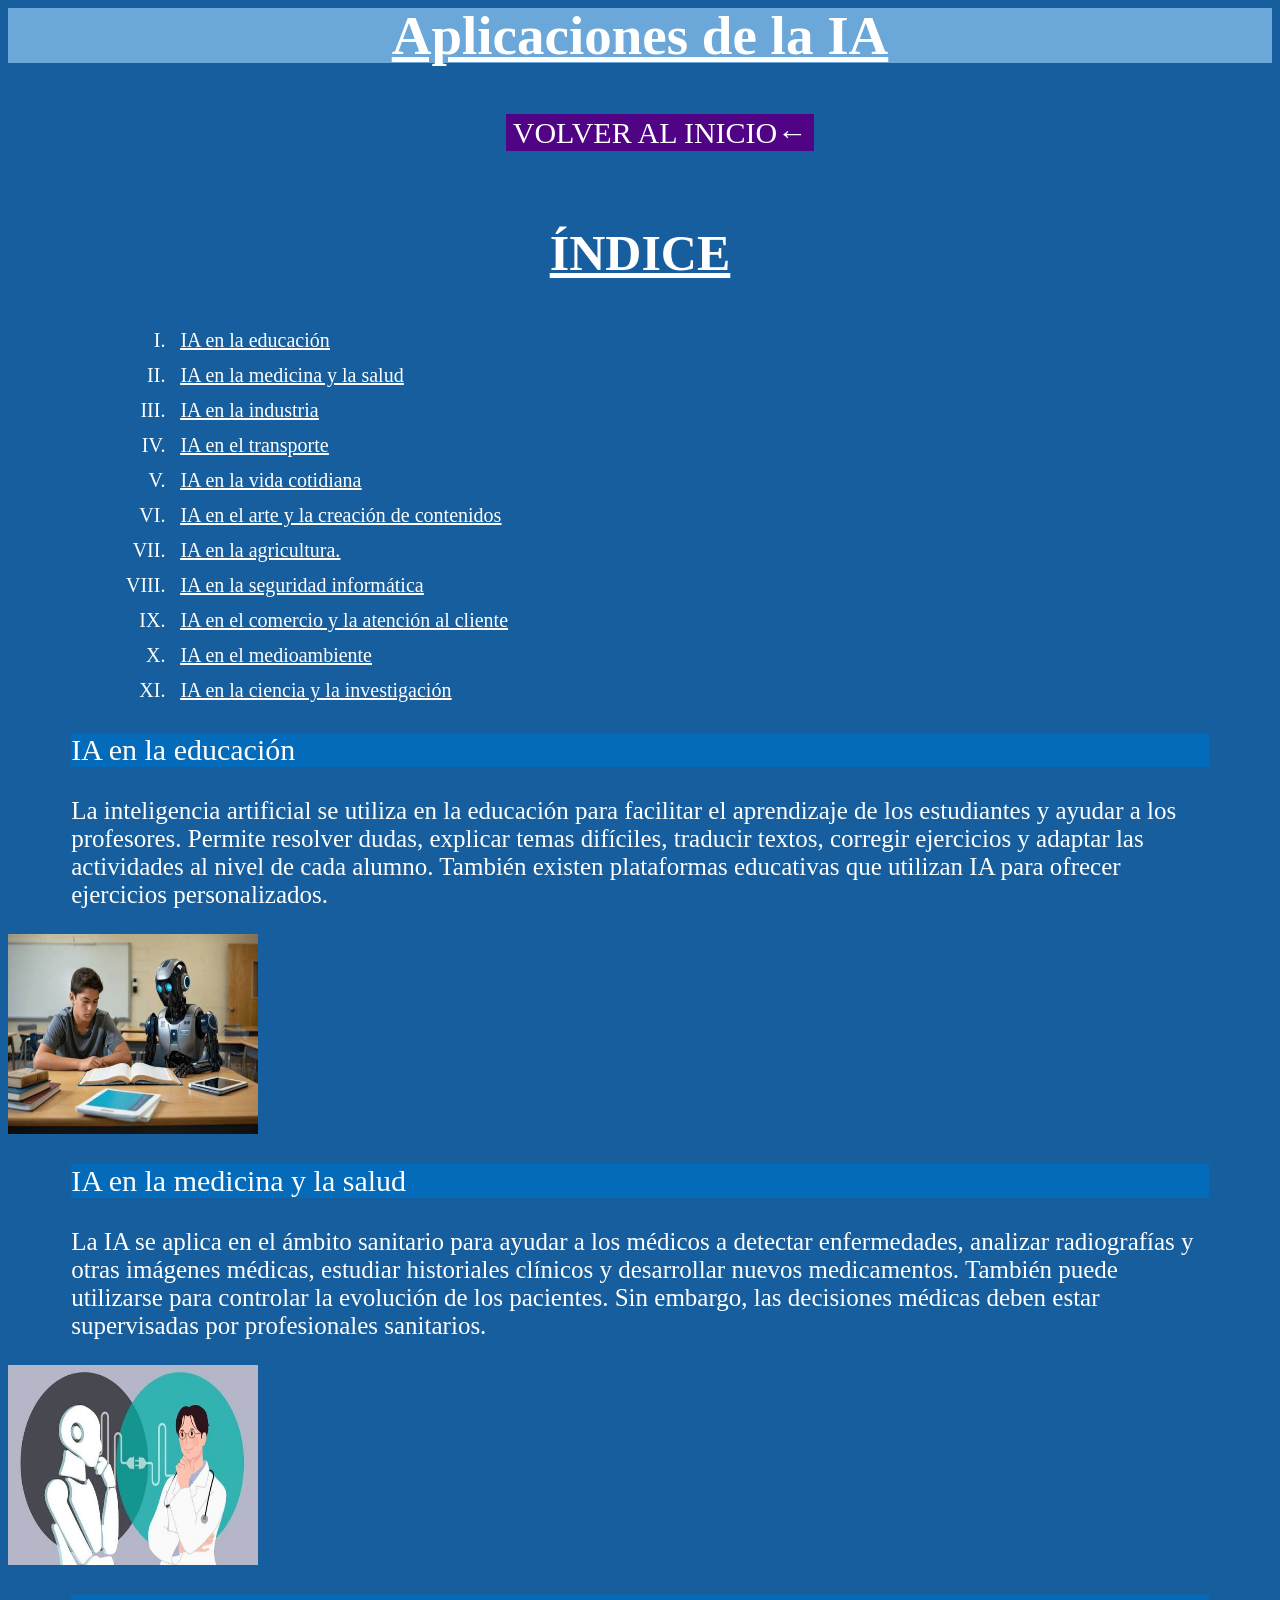
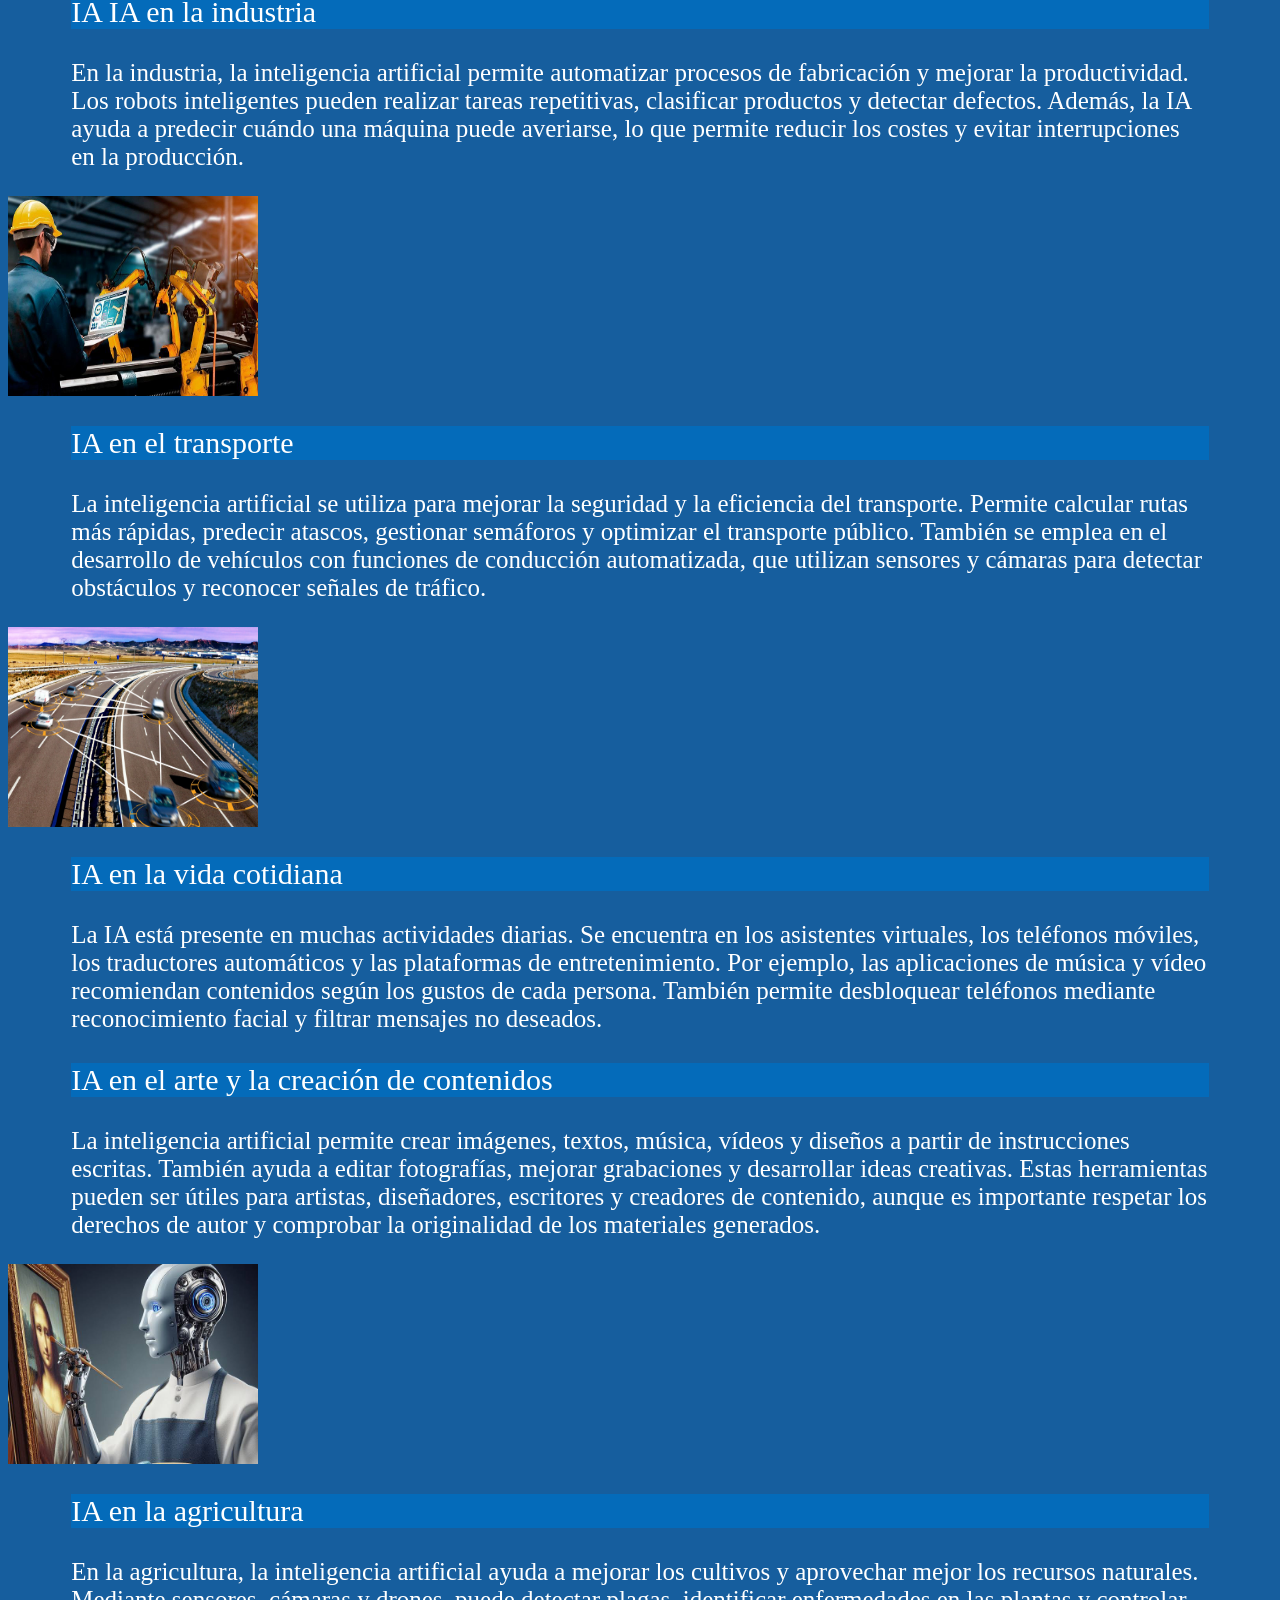
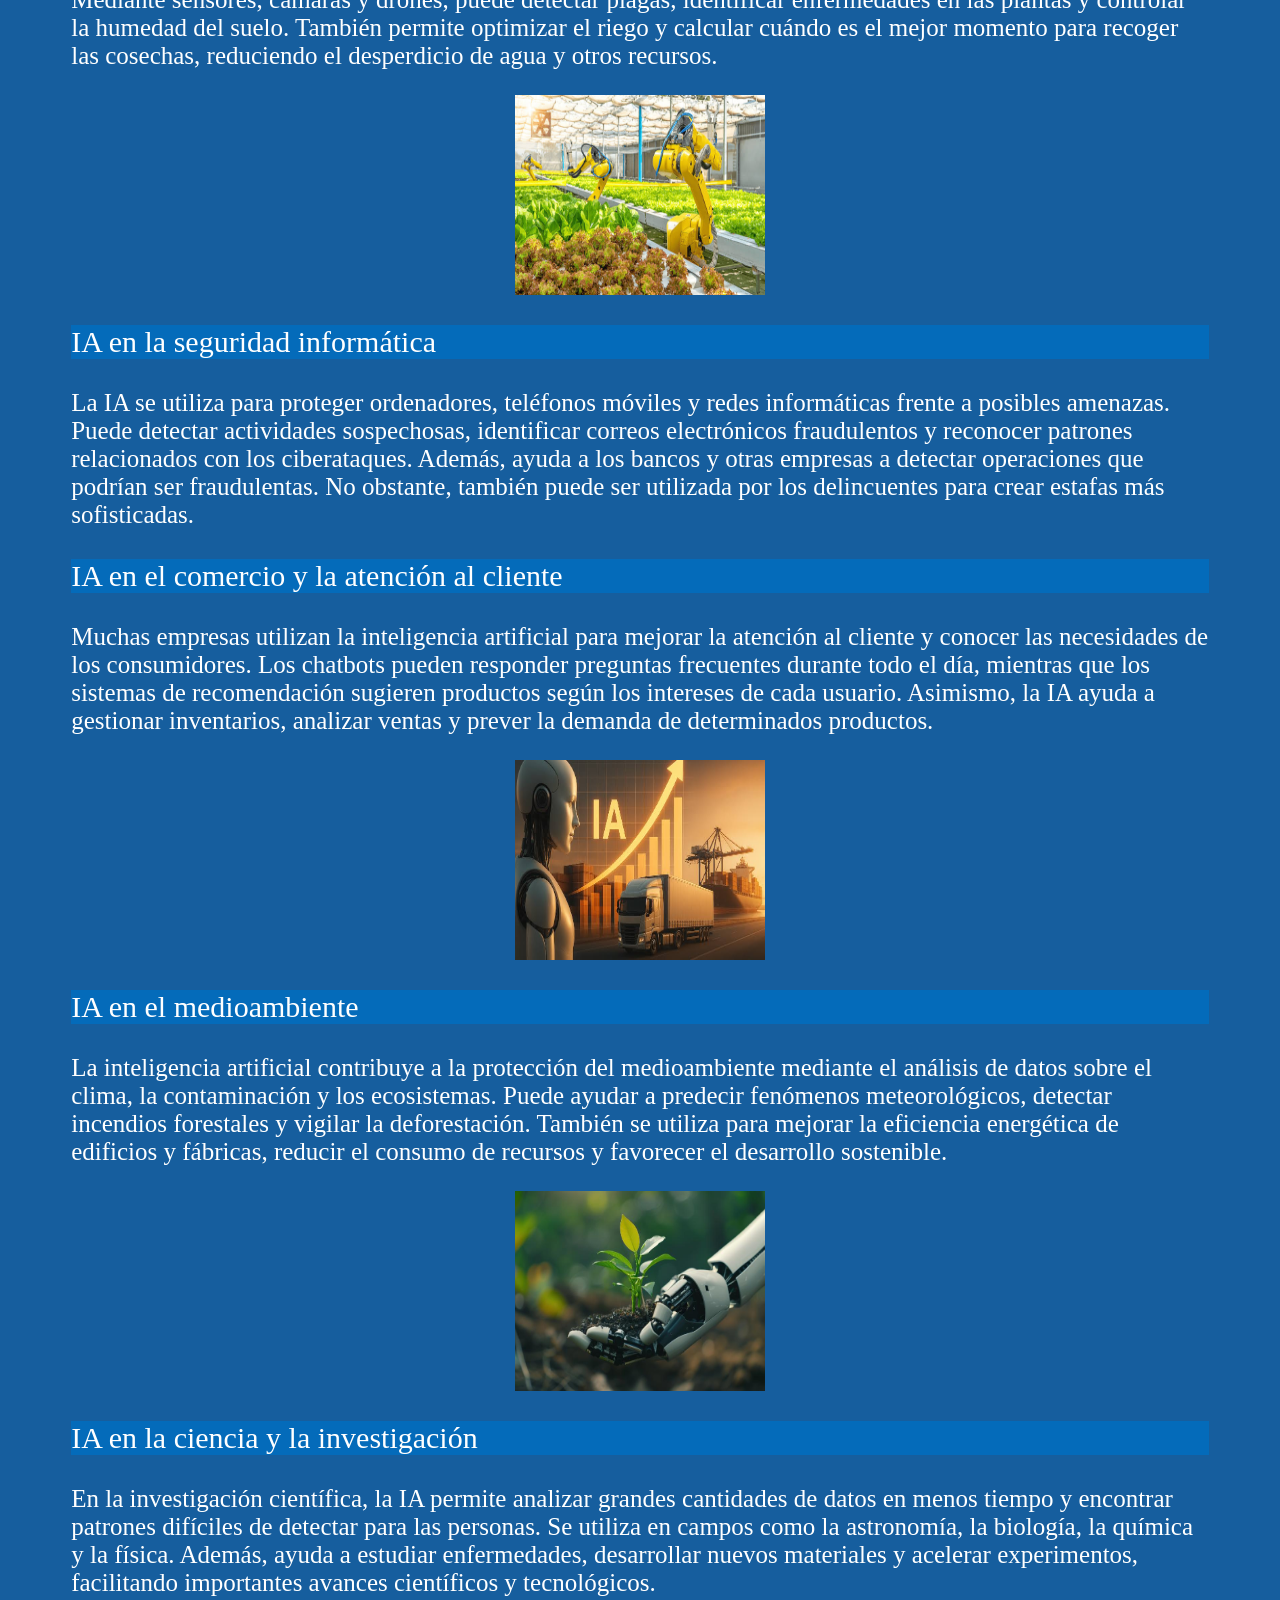
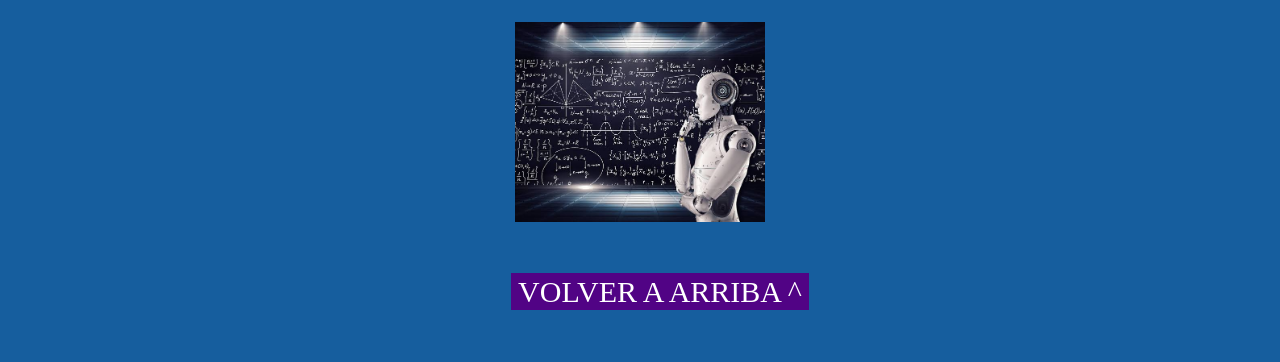
<file: aplicacionesia.html>
<!DOCTYPE HTML PUBLIC "-//W3C//DTD HTML 4.01 Frameset//EN" "http://www.w3.org/TR/html4/frameset.dtd">
<html>
	<head>
		<title> Aplicaciones de la IA</title>
		<meta charset="UTF-8">
		<link href="icono.ico" rel ="icon"/> <!--Para colocar el icono-->
		<link href="style.css" rel="stylesheet" type="text/css">
		<link href="animation.css" rel="stylesheet" type="text/css">
	</head>
	<header id="inap">
		Aplicaciones de la IA
	</header>
	<body>
	<nav id="indice">
	<ul><br>
			<center><li type="disc"> <a href="index.html">VOLVER AL INICIO← </a></li></center>
		</br>
	</ul>
	</nav>
	<center><p id="titulo"> ÍNDICE </p></center>
	<nav id="iti">
	<ol type="I">
		<li><a href="#a01">IA en la educación</a></li>
		<li><a href="#a02">IA en la medicina y la salud</a></li>
		<li><a href="#a03">IA en la industria</a></li>
		<li><a href="#a04">IA en el transporte</a></li>
		<li><a href="#a05">IA en la vida cotidiana</a></li>
		<li><a href="#a06">IA en el arte y la creación de contenidos</a></li>
		<li><a href="#a07">IA en la agricultura.</a></li>
		<li><a href="#a08">IA en la seguridad informática</a></li>
		<li><a href="#a09">IA en el comercio y la atención al cliente</a></li>
		<li><a href="#a10">IA en el medioambiente</a></li>
		<li><a href="#a11">IA en la ciencia y la investigación</a></li>
	</ol>
	</nav>
	<p class="titmin" id="a01"> IA en la educación</p>
		<p class="hinfo">La inteligencia artificial se utiliza en la educación para facilitar el aprendizaje de los estudiantes y ayudar a los profesores. Permite resolver dudas, explicar temas difíciles, traducir textos, corregir ejercicios y adaptar las actividades al nivel de cada alumno. También existen plataformas educativas que utilizan IA para ofrecer ejercicios personalizados.</p>
			<img id="fa1" src="iaed.jpg" alt="mi etiqueta" border="0"  width="250" height="200"> </img>
	<p class="titmin" id="a02"> IA en la medicina y la salud</p>
		<p class="hinfo">La IA se aplica en el ámbito sanitario para ayudar a los médicos a detectar enfermedades, analizar radiografías y otras imágenes médicas, estudiar historiales clínicos y desarrollar nuevos medicamentos. También puede utilizarse para controlar la evolución de los pacientes. Sin embargo, las decisiones médicas deben estar supervisadas por profesionales sanitarios.</p>
			<img id="fa2" src="iamed.jpg" alt="mi etiqueta" border="0"  width="250" height="200"> </img>
	<p class="titmin" id="a03"> IA IA en la industria</p>
		<p class="hinfo">En la industria, la inteligencia artificial permite automatizar procesos de fabricación y mejorar la productividad. Los robots inteligentes pueden realizar tareas repetitivas, clasificar productos y detectar defectos. Además, la IA ayuda a predecir cuándo una máquina puede averiarse, lo que permite reducir los costes y evitar interrupciones en la producción.</p>
			<img id="fa3" src="iaindustria.jpg" alt="mi etiqueta" border="0"  width="250" height="200"> </img>
	<p class="titmin" id="a04"> IA en el transporte</p>
		<p class="hinfo">La inteligencia artificial se utiliza para mejorar la seguridad y la eficiencia del transporte. Permite calcular rutas más rápidas, predecir atascos, gestionar semáforos y optimizar el transporte público. También se emplea en el desarrollo de vehículos con funciones de conducción automatizada, que utilizan sensores y cámaras para detectar obstáculos y reconocer señales de tráfico.</p>
			<img id="fa4" src="iatransporte.jpeg" alt="mi etiqueta" border="0"  width="250" height="200"> </img>
	<p class="titmin" id="a05"> IA en la vida cotidiana</p>
		<p class="hinfo">La IA está presente en muchas actividades diarias. Se encuentra en los asistentes virtuales, los teléfonos móviles, los traductores automáticos y las plataformas de entretenimiento. Por ejemplo, las aplicaciones de música y vídeo recomiendan contenidos según los gustos de cada persona. También permite desbloquear teléfonos mediante reconocimiento facial y filtrar mensajes no deseados.</p>
	<p class="titmin" id="a06"> IA en el arte y la creación de contenidos</p>
		<p class="hinfo">La inteligencia artificial permite crear imágenes, textos, música, vídeos y diseños a partir de instrucciones escritas. También ayuda a editar fotografías, mejorar grabaciones y desarrollar ideas creativas. Estas herramientas pueden ser útiles para artistas, diseñadores, escritores y creadores de contenido, aunque es importante respetar los derechos de autor y comprobar la originalidad de los materiales generados.</p>
			<img id="fa5" src="iaarte.jpg" alt="mi etiqueta" border="0"  width="250" height="200"> </img>
	<p class="titmin" id="a07"> IA en la agricultura</p>
		<p class="hinfo">En la agricultura, la inteligencia artificial ayuda a mejorar los cultivos y aprovechar mejor los recursos naturales. Mediante sensores, cámaras y drones, puede detectar plagas, identificar enfermedades en las plantas y controlar la humedad del suelo. También permite optimizar el riego y calcular cuándo es el mejor momento para recoger las cosechas, reduciendo el desperdicio de agua y otros recursos.</p>
			<center><img id="fa6" src="iaagricultura.jpg" alt="mi etiqueta" border="0" align="center" width="250" height="200"> </img></center>
	<p class="titmin" id="a08"> IA en la seguridad informática</p>
		<p class="hinfo">La IA se utiliza para proteger ordenadores, teléfonos móviles y redes informáticas frente a posibles amenazas. Puede detectar actividades sospechosas, identificar correos electrónicos fraudulentos y reconocer patrones relacionados con los ciberataques. Además, ayuda a los bancos y otras empresas a detectar operaciones que podrían ser fraudulentas. No obstante, también puede ser utilizada por los delincuentes para crear estafas más sofisticadas.</p>
	<p class="titmin" id="a09"> IA en el comercio y la atención al cliente</p>
		<p class="hinfo">Muchas empresas utilizan la inteligencia artificial para mejorar la atención al cliente y conocer las necesidades de los consumidores. Los chatbots pueden responder preguntas frecuentes durante todo el día, mientras que los sistemas de recomendación sugieren productos según los intereses de cada usuario. Asimismo, la IA ayuda a gestionar inventarios, analizar ventas y prever la demanda de determinados productos.</p>
			<center><img id="fa6" src="iacomercio.jpg" alt="mi etiqueta" border="0" align="center" width="250" height="200"> </img></center>
	<p class="titmin" id="a10"> IA en el medioambiente</p>
		<p class="hinfo">La inteligencia artificial contribuye a la protección del medioambiente mediante el análisis de datos sobre el clima, la contaminación y los ecosistemas. Puede ayudar a predecir fenómenos meteorológicos, detectar incendios forestales y vigilar la deforestación. También se utiliza para mejorar la eficiencia energética de edificios y fábricas, reducir el consumo de recursos y favorecer el desarrollo sostenible.</p>
			<center><img  id="fa7" src="iaambiente.jpg" alt="mi etiqueta" border="0"  width="250" height="200"> </img></center>
	<p class="titmin" id="a11"> IA en la ciencia y la investigación</p>
		<p class="hinfo">En la investigación científica, la IA permite analizar grandes cantidades de datos en menos tiempo y encontrar patrones difíciles de detectar para las personas. Se utiliza en campos como la astronomía, la biología, la química y la física. Además, ayuda a estudiar enfermedades, desarrollar nuevos materiales y acelerar experimentos, facilitando importantes avances científicos y tecnológicos.</p>
			<center><img id="fa8" src="iaciencia.jpg" alt="mi etiqueta" border="0" align="center" width="250" height="200"> </img></center>
	<nav id="indice">
	<ul><br>
			<center><li type="disc"> <a href="#inap">VOLVER A ARRIBA ^</a> </li></center>
		</br>
	</ul>
	</nav>
	</body>
</file>
<file: style.css>
body{
	color:white;
	background-color:#165E9E;
	font-size:25px;
	font:"Times New Roman";
	}
	
#title{
	color:white;
	font-size:50px;
	font-weight:bold;
	font:"Times New Roman";
	text-decoration:white underline wavy;
	line-height:1;
}
header{
	text-align:center;
	background-color:#6CA7D9;
	font-size:55px;
	font-weight:bold;
	color:white;
	text-decoration:white underline;
	line-height:1;
}
#indice ul li:hover{
	background-color:#0E0E57;
	cursor:pointer;
}
#indice ul li {
	display:inline;
	padding:2px 7px;/*Separar el texto*/
	margin:5px; /*Sperarar los botones*/
	background-color:#510385;
	color:white;
	font-family:Fantasy;
	font-size:30px;
	}
#indice ul li a{
	text-decoration:none;
	color:inherit;
}
#titulo a{
	text-decoration:none;
	color:inherit;
}
#titulo{
	color:white;
	font-size:50px;
	font-weight:bold;
	font-family:"Trebuchet MS";
	text-decoration:white underline;
	line-height:1;
}
#ihi ol li {
	color:white;
	padding:1px 10px;/*Separar el texto*/
	margin:10px; /*Sperarar los botones*/
	margin-left:10%;
	font-size:20px;
	font-family:Fantasy;
	text-decoration:white underline;
	cursor:pointer;
	}
#ihi a{ /*quitar subrayado del enlace*/
	color:inherit;
}
#ihi ul li {
	color:white;
	padding:1px 10px;/*Separar el texto*/
	margin:10px; /*Sperarar los botones*/
	margin-left:10%;
	font-size:20px;
	font-family:"Trebuchet MS";
	cursor:pointer;
	}
.tit{
	text-align:center;
	text-decoration:white underline;
	font-family:Fantasy;
	font-size:35px;
	cursor:help;
	margin-right:5%;
	}
.hinfo{
	font-size:25px;
	font-family:"Trebuchet MS";
	cursor:help;
	margin-left:5%;
	margin-right:5%;
}
.titmin{
	font-family:Fantasy;
	font-size:30px;
	cursor:help;
	margin-left:5%;
	margin-right:5%;
	background-color:#046BBA;
	}
#iti ol li {
	color:white;
	padding:1px 10px;/*Separar el texto*/
	margin:10px; /*Sperarar los botones*/
	margin-left:10%;
	font-size:20px;
	font-family:Fantasy;
	text-decoration:white underline;
	cursor:pointer;
	}
#iti a{ /*quitar subrayado del enlace*/
	color:inherit;
}
#iti ul li {
	color:white;
	padding:1px 10px;/*Separar el texto*/
	margin:10px; /*Sperarar los botones*/
	margin-left:10%;
	font-size:20px;
	font-family:"Trebuchet MS";
	cursor:pointer;
	}

#tablatipos tr td {
	color:white;
	padding:1px 10px;/*Separar el texto*/
	margin:10px; /*Sperarar los botones*/
	margin-left:10%;
	font-size:25px;
	font-weight:bold;
	font-family:"Trebuchet MS";
	cursor:default;
	}
#tablatipos tr td a {
	text-decoration:white underline;
	color:white;
	cursor:pointer;
}
body ul li{
	margin-left:5%;
	margin-right:5%;
	font-family:"Trebuchet MS";
	cursor:default;
}
body ul li b u {
	font-family:"Trebuchet MS";
	cursor:pointer;
	font-size:30px;
}
</file>
<file: animation.css>
#pjsCanvas{ /*RELOJ*/
	display:flex;
	width:50px;
	position:relative;
}
#fa1{
	animation: fa1A 20s ease-out infinite alternate;
	position:relative;
}
@keyframes fa1A{
	0% {left: 0px; }
	100% {left: 85%;}
}
#fa2{
	animation: fa2A 6s linear infinite alternate;
	position:relative;
}
@keyframes fa2A{
	0% {left: 0px; transform:rotate(0deg);filter:hoe-rotate(1deg)}
	50% {left: 40%;transform:rotate(180deg);filter:hoe-rotate(180deg)}
	100% {left: 80%;transform:rotate(360deg);filter:hoe-rotate(359deg)}
}
#fa3{
	animation: fa3A 10s linear infinite alternate;
	position:relative;
}
@keyframes fa3A{
	0% {left: 0px; transform:scale 1,1) }
	50% {left: 40%;transform:scale(0.5,0.5)}
	100% {left: 80%;transform:scale(1.2,1.2)}
}
#fa4{
	animation: fa4A 3s linear infinite normal;
	position:relative;
}
@keyframes fa4A{
	0% {left:50%; transform:rotate(0deg);}
	50% {left: 50%;transform:rotate(180deg);}
	100% {left: 50%;transform:rotate(360deg);}
}
#fa5{
	animation: fa4A 3s linear infinite normal;
	position:relative;
}
@keyframes fa5A{
	0% {left:50%; transform:scale(1,1)}
	50% {left: 50%;transform:scale(0.2,0.2)}
	100% {left: 50%;transform:scale(1.5,1.5)}
}
</file>
